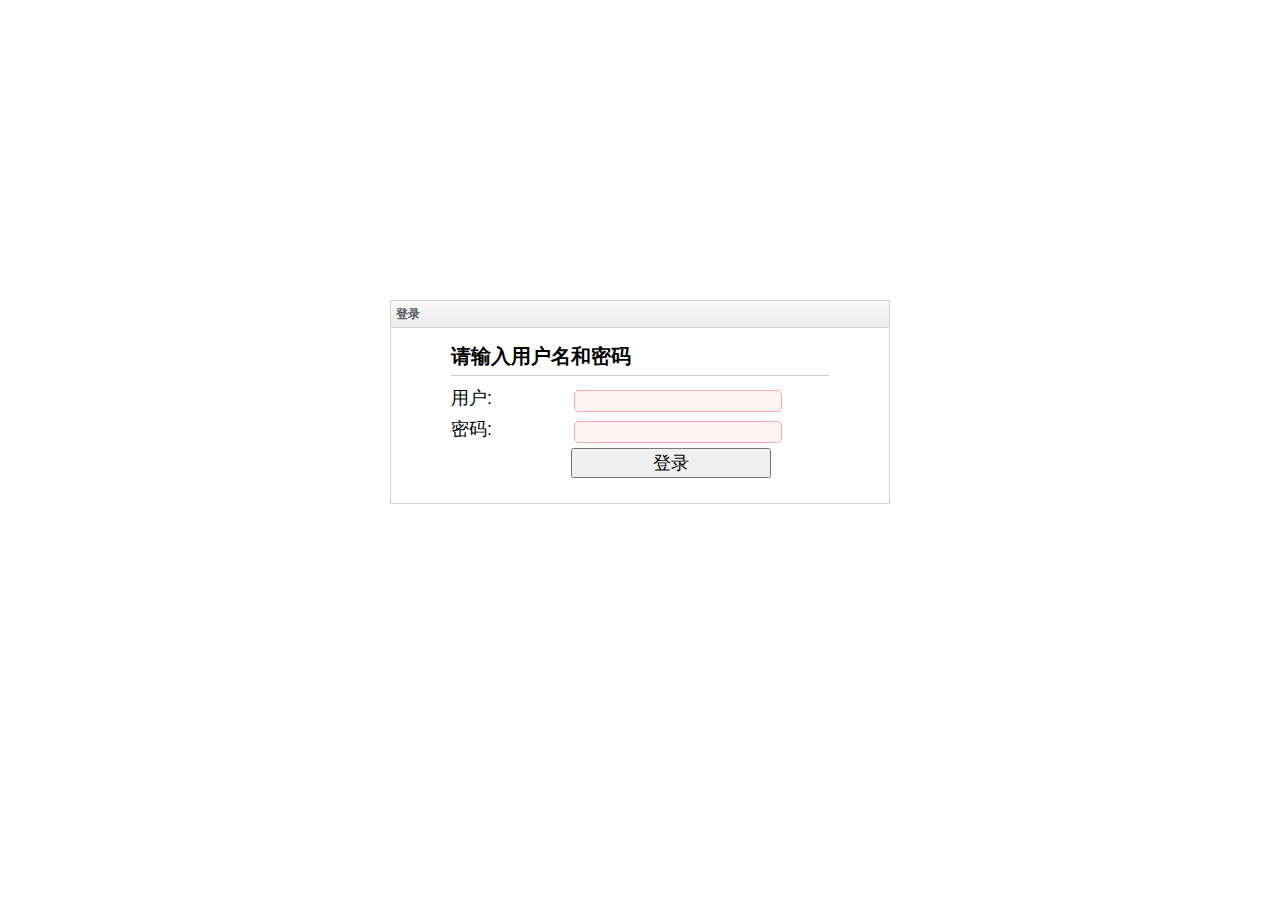
<file: java/vol-admin/src/main/webapp/login.html>
<!DOCTYPE html>
<html>
<head>
<meta charset="UTF-8">
<title>登录 SMART NETWORK APPLICATION ENGINE</title>
<link rel="stylesheet" type="text/css"
	href="./static/themes/gray/easyui.css">
<link rel="stylesheet" type="text/css" href="./static/themes/icon.css">
<link rel="stylesheet" type="text/css" href="./static/style.css">
<link rel="shortcut icon" href="./static/images/favicon.ico"
	type="image/x-icon" />
<script type="text/javascript" src="./static/jquery.min.js"></script>
<script type="text/javascript" src="./static/jquery.easyui.min.js"></script>
</head>
<BODY>
	<div style="position:absolute;top:50%;left:50%;margin-top:-150px;margin-left:-250px;">
		<div class="easyui-panel" title="登录" style="width: 500px;padding:10px 60px 20px 60px">
			<div class="ftitle">请输入用户名和密码</div>
			<form action="j_security_check" method="post">
				<div class="fitem">
					<label>用户:</label> <input name="j_username" class="easyui-textbox"
						required="true">
				</div>
				<div class="fitem">
					<label>密码:</label> <input name="j_password" type="password" class="easyui-textbox"
						required="true">
				</div>
				<div class="fitem">
	 				<label></label><input type="submit" value="登录"/>
	 			</div>
			</form>
		</div>
	</div>
</BODY>
</html>
</file>
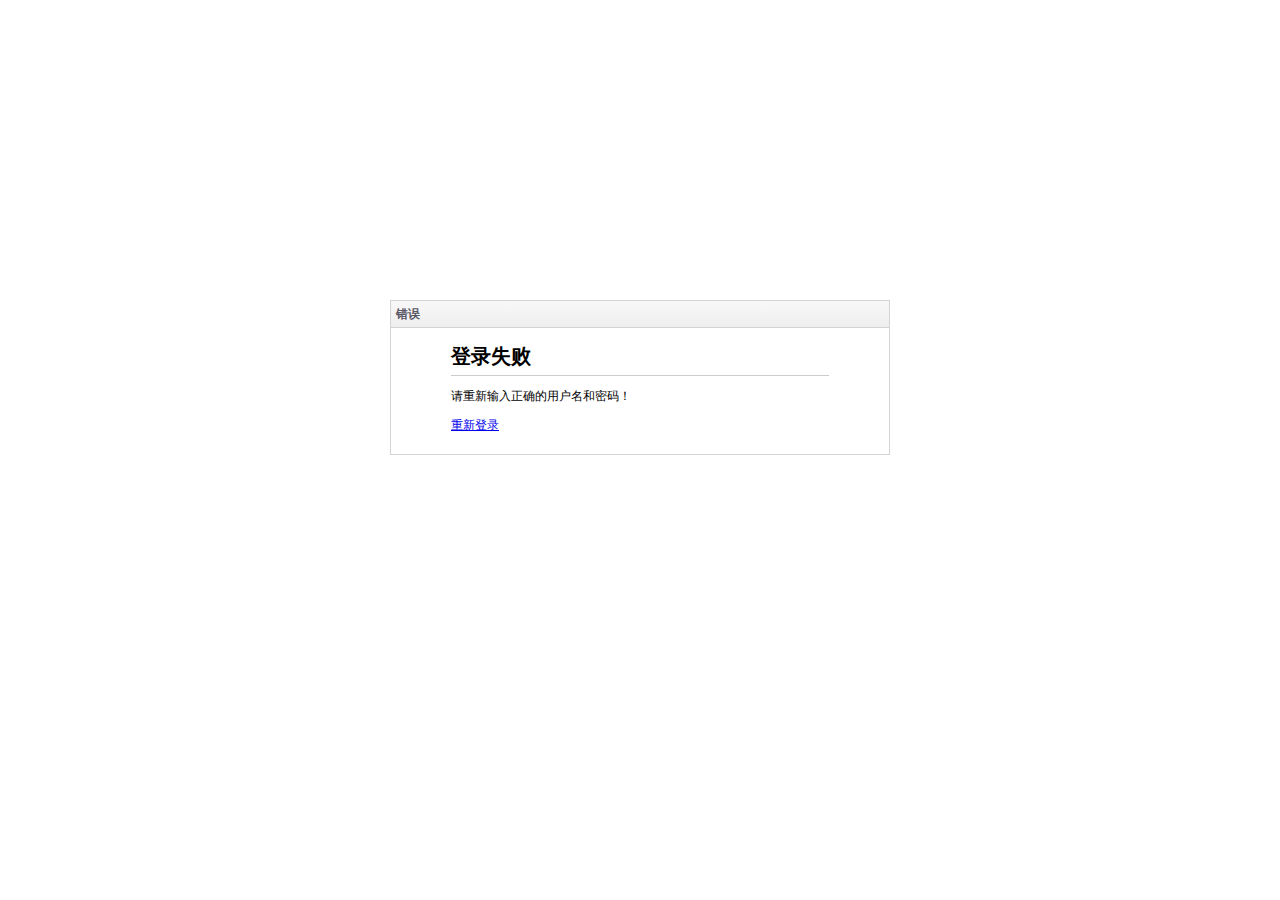
<file: java/vol-admin/src/main/webapp/loginfail.html>
<!DOCTYPE html>
<html>
<head>
<meta charset="UTF-8">
<title>登录 SMART NETWORK APPLICATION ENGINE</title>
<link rel="stylesheet" type="text/css"
	href="./static/themes/gray/easyui.css">
<link rel="stylesheet" type="text/css" href="./static/themes/icon.css">
<link rel="stylesheet" type="text/css" href="./static/style.css">
<link rel="shortcut icon" href="./static/images/favicon.ico"
	type="image/x-icon" />
<script type="text/javascript" src="./static/jquery.min.js"></script>
<script type="text/javascript" src="./static/jquery.easyui.min.js"></script>
</head>
<BODY>
	<div style="position:absolute;top:50%;left:50%;margin-top:-150px;margin-left:-250px;">
		<div class="easyui-panel" title="错误" style="width: 500px;padding:10px 60px 20px 60px">
			<div class="ftitle">登录失败</div>
	    <p>请重新输入正确的用户名和密码！</p>
	    <a href="login.html">重新登录</a>
		</div>
	</div>
</BODY>
</html>
</file>
<file: java/vol-admin/src/main/webapp/static/themes/gray/easyui.css>
.panel {
  overflow: hidden;
  text-align: left;
  margin: 0;
  border: 0;
  -moz-border-radius: 0 0 0 0;
  -webkit-border-radius: 0 0 0 0;
  border-radius: 0 0 0 0;
}
.panel-header,
.panel-body {
  border-width: 1px;
  border-style: solid;
}
.panel-header {
  padding: 5px;
  position: relative;
}
.panel-title {
  background: url('images/blank.gif') no-repeat;
}
.panel-header-noborder {
  border-width: 0 0 1px 0;
}
.panel-body {
  overflow: auto;
  border-top-width: 0;
  padding: 0;
}
.panel-body-noheader {
  border-top-width: 1px;
}
.panel-body-noborder {
  border-width: 0px;
}
.panel-body-nobottom {
  border-bottom-width: 0;
}
.panel-with-icon {
  padding-left: 18px;
}
.panel-icon,
.panel-tool {
  position: absolute;
  top: 50%;
  margin-top: -8px;
  height: 16px;
  overflow: hidden;
}
.panel-icon {
  left: 5px;
  width: 16px;
}
.panel-tool {
  right: 5px;
  width: auto;
}
.panel-tool a {
  display: inline-block;
  width: 16px;
  height: 16px;
  opacity: 0.6;
  filter: alpha(opacity=60);
  margin: 0 0 0 2px;
  vertical-align: top;
}
.panel-tool a:hover {
  opacity: 1;
  filter: alpha(opacity=100);
  background-color: #e2e2e2;
  -moz-border-radius: 3px 3px 3px 3px;
  -webkit-border-radius: 3px 3px 3px 3px;
  border-radius: 3px 3px 3px 3px;
}
.panel-loading {
  padding: 11px 0px 10px 30px;
}
.panel-noscroll {
  overflow: hidden;
}
.panel-fit,
.panel-fit body {
  height: 100%;
  margin: 0;
  padding: 0;
  border: 0;
  overflow: hidden;
}
.panel-loading {
  background: url('images/loading.gif') no-repeat 10px 10px;
}
.panel-tool-close {
  background: url('images/panel_tools.png') no-repeat -16px 0px;
}
.panel-tool-min {
  background: url('images/panel_tools.png') no-repeat 0px 0px;
}
.panel-tool-max {
  background: url('images/panel_tools.png') no-repeat 0px -16px;
}
.panel-tool-restore {
  background: url('images/panel_tools.png') no-repeat -16px -16px;
}
.panel-tool-collapse {
  background: url('images/panel_tools.png') no-repeat -32px 0;
}
.panel-tool-expand {
  background: url('images/panel_tools.png') no-repeat -32px -16px;
}
.panel-header,
.panel-body {
  border-color: #D3D3D3;
}
.panel-header {
  background-color: #f3f3f3;
  background: -webkit-linear-gradient(top,#F8F8F8 0,#eeeeee 100%);
  background: -moz-linear-gradient(top,#F8F8F8 0,#eeeeee 100%);
  background: -o-linear-gradient(top,#F8F8F8 0,#eeeeee 100%);
  background: linear-gradient(to bottom,#F8F8F8 0,#eeeeee 100%);
  background-repeat: repeat-x;
  filter: progid:DXImageTransform.Microsoft.gradient(startColorstr=#F8F8F8,endColorstr=#eeeeee,GradientType=0);
}
.panel-body {
  background-color: #ffffff;
  color: #000000;
  font-size: 12px;
}
.panel-title {
  font-size: 12px;
  font-weight: bold;
  color: #575765;
  height: 16px;
  line-height: 16px;
}
.panel-footer {
  border: 1px solid #D3D3D3;
  overflow: hidden;
  background: #fafafa;
}
.panel-footer-noborder {
  border-width: 1px 0 0 0;
}
.accordion {
  overflow: hidden;
  border-width: 1px;
  border-style: solid;
}
.accordion .accordion-header {
  border-width: 0 0 1px;
  cursor: pointer;
}
.accordion .accordion-body {
  border-width: 0 0 1px;
}
.accordion-noborder {
  border-width: 0;
}
.accordion-noborder .accordion-header {
  border-width: 0 0 1px;
}
.accordion-noborder .accordion-body {
  border-width: 0 0 1px;
}
.accordion-collapse {
  background: url('images/accordion_arrows.png') no-repeat 0 0;
}
.accordion-expand {
  background: url('images/accordion_arrows.png') no-repeat -16px 0;
}
.accordion {
  background: #ffffff;
  border-color: #D3D3D3;
}
.accordion .accordion-header {
  background: #f3f3f3;
  filter: none;
}
.accordion .accordion-header-selected {
  background: #0092DC;
}
.accordion .accordion-header-selected .panel-title {
  color: #fff;
}
.window {
  overflow: hidden;
  padding: 5px;
  border-width: 1px;
  border-style: solid;
}
.window .window-header {
  background: transparent;
  padding: 0px 0px 6px 0px;
}
.window .window-body {
  border-width: 1px;
  border-style: solid;
  border-top-width: 0px;
}
.window .window-body-noheader {
  border-top-width: 1px;
}
.window .panel-body-nobottom {
  border-bottom-width: 0;
}
.window .window-header .panel-icon,
.window .window-header .panel-tool {
  top: 50%;
  margin-top: -11px;
}
.window .window-header .panel-icon {
  left: 1px;
}
.window .window-header .panel-tool {
  right: 1px;
}
.window .window-header .panel-with-icon {
  padding-left: 18px;
}
.window-proxy {
  position: absolute;
  overflow: hidden;
}
.window-proxy-mask {
  position: absolute;
  filter: alpha(opacity=5);
  opacity: 0.05;
}
.window-mask {
  position: absolute;
  left: 0;
  top: 0;
  width: 100%;
  height: 100%;
  filter: alpha(opacity=40);
  opacity: 0.40;
  font-size: 1px;
  overflow: hidden;
}
.window,
.window-shadow {
  position: absolute;
  -moz-border-radius: 5px 5px 5px 5px;
  -webkit-border-radius: 5px 5px 5px 5px;
  border-radius: 5px 5px 5px 5px;
}
.window-shadow {
  background: #ccc;
  -moz-box-shadow: 2px 2px 3px #cccccc;
  -webkit-box-shadow: 2px 2px 3px #cccccc;
  box-shadow: 2px 2px 3px #cccccc;
  filter: progid:DXImageTransform.Microsoft.Blur(pixelRadius=2,MakeShadow=false,ShadowOpacity=0.2);
}
.window,
.window .window-body {
  border-color: #D3D3D3;
}
.window {
  background-color: #f3f3f3;
  background: -webkit-linear-gradient(top,#F8F8F8 0,#eeeeee 20%);
  background: -moz-linear-gradient(top,#F8F8F8 0,#eeeeee 20%);
  background: -o-linear-gradient(top,#F8F8F8 0,#eeeeee 20%);
  background: linear-gradient(to bottom,#F8F8F8 0,#eeeeee 20%);
  background-repeat: repeat-x;
  filter: progid:DXImageTransform.Microsoft.gradient(startColorstr=#F8F8F8,endColorstr=#eeeeee,GradientType=0);
}
.window-proxy {
  border: 1px dashed #D3D3D3;
}
.window-proxy-mask,
.window-mask {
  background: #ccc;
}
.window .panel-footer {
  border: 1px solid #D3D3D3;
  position: relative;
  top: -1px;
}
.dialog-content {
  overflow: auto;
}
.dialog-toolbar {
  padding: 2px 5px;
}
.dialog-tool-separator {
  float: left;
  height: 24px;
  border-left: 1px solid #ccc;
  border-right: 1px solid #fff;
  margin: 2px 1px;
}
.dialog-button {
  padding: 5px;
  text-align: right;
}
.dialog-button .l-btn {
  margin-left: 5px;
}
.dialog-toolbar,
.dialog-button {
  background: #fafafa;
  border-width: 1px;
  border-style: solid;
}
.dialog-toolbar {
  border-color: #D3D3D3 #D3D3D3 #ddd #D3D3D3;
}
.dialog-button {
  border-color: #ddd #D3D3D3 #D3D3D3 #D3D3D3;
}
.l-btn {
  text-decoration: none;
  display: inline-block;
  overflow: hidden;
  margin: 0;
  padding: 0;
  cursor: pointer;
  outline: none;
  text-align: center;
  vertical-align: middle;
}
.l-btn-plain {
  border: 0;
  padding: 1px;
}
.l-btn-left {
  display: inline-block;
  position: relative;
  overflow: hidden;
  margin: 0;
  padding: 0;
  vertical-align: top;
}
.l-btn-text {
  display: inline-block;
  vertical-align: top;
  width: auto;
  line-height: 24px;
  font-size: 12px;
  padding: 0;
  margin: 0 4px;
}
.l-btn-icon {
  display: inline-block;
  width: 16px;
  height: 16px;
  line-height: 16px;
  position: absolute;
  top: 50%;
  margin-top: -8px;
  font-size: 1px;
}
.l-btn span span .l-btn-empty {
  display: inline-block;
  margin: 0;
  width: 16px;
  height: 24px;
  font-size: 1px;
  vertical-align: top;
}
.l-btn span .l-btn-icon-left {
  padding: 0 0 0 20px;
  background-position: left center;
}
.l-btn span .l-btn-icon-right {
  padding: 0 20px 0 0;
  background-position: right center;
}
.l-btn-icon-left .l-btn-text {
  margin: 0 4px 0 24px;
}
.l-btn-icon-left .l-btn-icon {
  left: 4px;
}
.l-btn-icon-right .l-btn-text {
  margin: 0 24px 0 4px;
}
.l-btn-icon-right .l-btn-icon {
  right: 4px;
}
.l-btn-icon-top .l-btn-text {
  margin: 20px 4px 0 4px;
}
.l-btn-icon-top .l-btn-icon {
  top: 4px;
  left: 50%;
  margin: 0 0 0 -8px;
}
.l-btn-icon-bottom .l-btn-text {
  margin: 0 4px 20px 4px;
}
.l-btn-icon-bottom .l-btn-icon {
  top: auto;
  bottom: 4px;
  left: 50%;
  margin: 0 0 0 -8px;
}
.l-btn-left .l-btn-empty {
  margin: 0 4px;
  width: 16px;
}
.l-btn-plain:hover {
  padding: 0;
}
.l-btn-focus {
  outline: #0000FF dotted thin;
}
.l-btn-large .l-btn-text {
  line-height: 40px;
}
.l-btn-large .l-btn-icon {
  width: 32px;
  height: 32px;
  line-height: 32px;
  margin-top: -16px;
}
.l-btn-large .l-btn-icon-left .l-btn-text {
  margin-left: 40px;
}
.l-btn-large .l-btn-icon-right .l-btn-text {
  margin-right: 40px;
}
.l-btn-large .l-btn-icon-top .l-btn-text {
  margin-top: 36px;
  line-height: 24px;
  min-width: 32px;
}
.l-btn-large .l-btn-icon-top .l-btn-icon {
  margin: 0 0 0 -16px;
}
.l-btn-large .l-btn-icon-bottom .l-btn-text {
  margin-bottom: 36px;
  line-height: 24px;
  min-width: 32px;
}
.l-btn-large .l-btn-icon-bottom .l-btn-icon {
  margin: 0 0 0 -16px;
}
.l-btn-large .l-btn-left .l-btn-empty {
  margin: 0 4px;
  width: 32px;
}
.l-btn {
  color: #444;
  background: #fafafa;
  background-repeat: repeat-x;
  border: 1px solid #bbb;
  background: -webkit-linear-gradient(top,#ffffff 0,#eeeeee 100%);
  background: -moz-linear-gradient(top,#ffffff 0,#eeeeee 100%);
  background: -o-linear-gradient(top,#ffffff 0,#eeeeee 100%);
  background: linear-gradient(to bottom,#ffffff 0,#eeeeee 100%);
  background-repeat: repeat-x;
  filter: progid:DXImageTransform.Microsoft.gradient(startColorstr=#ffffff,endColorstr=#eeeeee,GradientType=0);
  -moz-border-radius: 5px 5px 5px 5px;
  -webkit-border-radius: 5px 5px 5px 5px;
  border-radius: 5px 5px 5px 5px;
}
.l-btn:hover {
  background: #e2e2e2;
  color: #000000;
  border: 1px solid #ccc;
  filter: none;
}
.l-btn-plain {
  background: transparent;
  border: 0;
  filter: none;
}
.l-btn-plain:hover {
  background: #e2e2e2;
  color: #000000;
  border: 1px solid #ccc;
  -moz-border-radius: 5px 5px 5px 5px;
  -webkit-border-radius: 5px 5px 5px 5px;
  border-radius: 5px 5px 5px 5px;
}
.l-btn-disabled,
.l-btn-disabled:hover {
  opacity: 0.5;
  cursor: default;
  background: #fafafa;
  color: #444;
  background: -webkit-linear-gradient(top,#ffffff 0,#eeeeee 100%);
  background: -moz-linear-gradient(top,#ffffff 0,#eeeeee 100%);
  background: -o-linear-gradient(top,#ffffff 0,#eeeeee 100%);
  background: linear-gradient(to bottom,#ffffff 0,#eeeeee 100%);
  background-repeat: repeat-x;
  filter: progid:DXImageTransform.Microsoft.gradient(startColorstr=#ffffff,endColorstr=#eeeeee,GradientType=0);
}
.l-btn-disabled .l-btn-text,
.l-btn-disabled .l-btn-icon {
  filter: alpha(opacity=50);
}
.l-btn-plain-disabled,
.l-btn-plain-disabled:hover {
  background: transparent;
  filter: alpha(opacity=50);
}
.l-btn-selected,
.l-btn-selected:hover {
  background: #ddd;
  filter: none;
}
.l-btn-plain-selected,
.l-btn-plain-selected:hover {
  background: #ddd;
}
.textbox {
  position: relative;
  border: 1px solid #D3D3D3;
  background-color: #fff;
  vertical-align: middle;
  display: inline-block;
  overflow: hidden;
  white-space: nowrap;
  margin: 0;
  padding: 0;
  -moz-border-radius: 5px 5px 5px 5px;
  -webkit-border-radius: 5px 5px 5px 5px;
  border-radius: 5px 5px 5px 5px;
}
.textbox .textbox-text {
  font-size: 12px;
  border: 0;
  margin: 0;
  padding: 4px;
  white-space: normal;
  vertical-align: top;
  outline-style: none;
  resize: none;
  -moz-border-radius: 5px 5px 5px 5px;
  -webkit-border-radius: 5px 5px 5px 5px;
  border-radius: 5px 5px 5px 5px;
}
.textbox .textbox-prompt {
  font-size: 12px;
  color: #aaa;
}
.textbox-button,
.textbox-button:hover {
  position: absolute;
  top: 0;
  padding: 0;
  vertical-align: top;
  -moz-border-radius: 0 0 0 0;
  -webkit-border-radius: 0 0 0 0;
  border-radius: 0 0 0 0;
}
.textbox-button-right,
.textbox-button-right:hover {
  border-width: 0 0 0 1px;
}
.textbox-button-left,
.textbox-button-left:hover {
  border-width: 0 1px 0 0;
}
.textbox-addon {
  position: absolute;
  top: 0;
}
.textbox-icon {
  display: inline-block;
  width: 18px;
  height: 20px;
  overflow: hidden;
  vertical-align: top;
  background-position: center center;
  cursor: pointer;
  opacity: 0.6;
  filter: alpha(opacity=60);
  text-decoration: none;
  outline-style: none;
}
.textbox-icon-disabled,
.textbox-icon-readonly {
  cursor: default;
}
.textbox-icon:hover {
  opacity: 1.0;
  filter: alpha(opacity=100);
}
.textbox-icon-disabled:hover {
  opacity: 0.6;
  filter: alpha(opacity=60);
}
.textbox-focused {
  -moz-box-shadow: 0 0 3px 0 #D3D3D3;
  -webkit-box-shadow: 0 0 3px 0 #D3D3D3;
  box-shadow: 0 0 3px 0 #D3D3D3;
}
.textbox-invalid {
  border-color: #ffa8a8;
  background-color: #fff3f3;
}
.filebox .textbox-value {
  vertical-align: top;
  position: absolute;
  top: 0;
  left: -5000px;
}
.combo {
  display: inline-block;
  white-space: nowrap;
  margin: 0;
  padding: 0;
  border-width: 1px;
  border-style: solid;
  overflow: hidden;
  vertical-align: middle;
}
.combo .combo-text {
  font-size: 12px;
  border: 0px;
  margin: 0;
  padding: 0px 2px;
  vertical-align: baseline;
}
.combo-arrow {
  width: 18px;
  height: 20px;
  overflow: hidden;
  display: inline-block;
  vertical-align: top;
  cursor: pointer;
  opacity: 0.6;
  filter: alpha(opacity=60);
}
.combo-arrow-hover {
  opacity: 1.0;
  filter: alpha(opacity=100);
}
.combo-panel {
  overflow: auto;
}
.combo-arrow {
  background: url('images/combo_arrow.png') no-repeat center center;
}
.combo-panel {
  background-color: #ffffff;
}
.combo {
  border-color: #D3D3D3;
  background-color: #fff;
}
.combo-arrow {
  background-color: #f3f3f3;
}
.combo-arrow-hover {
  background-color: #e2e2e2;
}
.combo-arrow:hover {
  background-color: #e2e2e2;
}
.combo .textbox-icon-disabled:hover {
  cursor: default;
}
.textbox-invalid {
  border-color: #ffa8a8;
  background-color: #fff3f3;
}
.combobox-item,
.combobox-group {
  font-size: 12px;
  padding: 3px;
  padding-right: 0px;
}
.combobox-item-disabled {
  opacity: 0.5;
  filter: alpha(opacity=50);
}
.combobox-gitem {
  padding-left: 10px;
}
.combobox-group {
  font-weight: bold;
}
.combobox-item-hover {
  background-color: #e2e2e2;
  color: #000000;
}
.combobox-item-selected {
  background-color: #0092DC;
  color: #fff;
}
.layout {
  position: relative;
  overflow: hidden;
  margin: 0;
  padding: 0;
  z-index: 0;
}
.layout-panel {
  position: absolute;
  overflow: hidden;
}
.layout-panel-east,
.layout-panel-west {
  z-index: 2;
}
.layout-panel-north,
.layout-panel-south {
  z-index: 3;
}
.layout-expand {
  position: absolute;
  padding: 0px;
  font-size: 1px;
  cursor: pointer;
  z-index: 1;
}
.layout-expand .panel-header,
.layout-expand .panel-body {
  background: transparent;
  filter: none;
  overflow: hidden;
}
.layout-expand .panel-header {
  border-bottom-width: 0px;
}
.layout-split-proxy-h,
.layout-split-proxy-v {
  position: absolute;
  font-size: 1px;
  display: none;
  z-index: 5;
}
.layout-split-proxy-h {
  width: 5px;
  cursor: e-resize;
}
.layout-split-proxy-v {
  height: 5px;
  cursor: n-resize;
}
.layout-mask {
  position: absolute;
  background: #fafafa;
  filter: alpha(opacity=10);
  opacity: 0.10;
  z-index: 4;
}
.layout-button-up {
  background: url('images/layout_arrows.png') no-repeat -16px -16px;
}
.layout-button-down {
  background: url('images/layout_arrows.png') no-repeat -16px 0;
}
.layout-button-left {
  background: url('images/layout_arrows.png') no-repeat 0 0;
}
.layout-button-right {
  background: url('images/layout_arrows.png') no-repeat 0 -16px;
}
.layout-split-proxy-h,
.layout-split-proxy-v {
  background-color: #bfbfbf;
}
.layout-split-north {
  border-bottom: 5px solid #efefef;
}
.layout-split-south {
  border-top: 5px solid #efefef;
}
.layout-split-east {
  border-left: 5px solid #efefef;
}
.layout-split-west {
  border-right: 5px solid #efefef;
}
.layout-expand {
  background-color: #f3f3f3;
}
.layout-expand-over {
  background-color: #f3f3f3;
}
.tabs-container {
  overflow: hidden;
}
.tabs-header {
  border-width: 1px;
  border-style: solid;
  border-bottom-width: 0;
  position: relative;
  padding: 0;
  padding-top: 2px;
  overflow: hidden;
}
.tabs-header-plain {
  border: 0;
  background: transparent;
}
.tabs-scroller-left,
.tabs-scroller-right {
  position: absolute;
  top: auto;
  bottom: 0;
  width: 18px;
  font-size: 1px;
  display: none;
  cursor: pointer;
  border-width: 1px;
  border-style: solid;
}
.tabs-scroller-left {
  left: 0;
}
.tabs-scroller-right {
  right: 0;
}
.tabs-tool {
  position: absolute;
  bottom: 0;
  padding: 1px;
  overflow: hidden;
  border-width: 1px;
  border-style: solid;
}
.tabs-header-plain .tabs-tool {
  padding: 0 1px;
}
.tabs-wrap {
  position: relative;
  left: 0;
  overflow: hidden;
  width: 100%;
  margin: 0;
  padding: 0;
}
.tabs-scrolling {
  margin-left: 18px;
  margin-right: 18px;
}
.tabs-disabled {
  opacity: 0.3;
  filter: alpha(opacity=30);
}
.tabs {
  list-style-type: none;
  height: 26px;
  margin: 0px;
  padding: 0px;
  padding-left: 4px;
  width: 50000px;
  border-style: solid;
  border-width: 0 0 1px 0;
}
.tabs li {
  float: left;
  display: inline-block;
  margin: 0 4px -1px 0;
  padding: 0;
  position: relative;
  border: 0;
}
.tabs li a.tabs-inner {
  display: inline-block;
  text-decoration: none;
  margin: 0;
  padding: 0 10px;
  height: 25px;
  line-height: 25px;
  text-align: center;
  white-space: nowrap;
  border-width: 1px;
  border-style: solid;
  -moz-border-radius: 5px 5px 0 0;
  -webkit-border-radius: 5px 5px 0 0;
  border-radius: 5px 5px 0 0;
}
.tabs li.tabs-selected a.tabs-inner {
  font-weight: bold;
  outline: none;
}
.tabs li.tabs-selected a:hover.tabs-inner {
  cursor: default;
  pointer: default;
}
.tabs li a.tabs-close,
.tabs-p-tool {
  position: absolute;
  font-size: 1px;
  display: block;
  height: 12px;
  padding: 0;
  top: 50%;
  margin-top: -6px;
  overflow: hidden;
}
.tabs li a.tabs-close {
  width: 12px;
  right: 5px;
  opacity: 0.6;
  filter: alpha(opacity=60);
}
.tabs-p-tool {
  right: 16px;
}
.tabs-p-tool a {
  display: inline-block;
  font-size: 1px;
  width: 12px;
  height: 12px;
  margin: 0;
  opacity: 0.6;
  filter: alpha(opacity=60);
}
.tabs li a:hover.tabs-close,
.tabs-p-tool a:hover {
  opacity: 1;
  filter: alpha(opacity=100);
  cursor: hand;
  cursor: pointer;
}
.tabs-with-icon {
  padding-left: 18px;
}
.tabs-icon {
  position: absolute;
  width: 16px;
  height: 16px;
  left: 10px;
  top: 50%;
  margin-top: -8px;
}
.tabs-title {
  font-size: 12px;
}
.tabs-closable {
  padding-right: 8px;
}
.tabs-panels {
  margin: 0px;
  padding: 0px;
  border-width: 1px;
  border-style: solid;
  border-top-width: 0;
  overflow: hidden;
}
.tabs-header-bottom {
  border-width: 0 1px 1px 1px;
  padding: 0 0 2px 0;
}
.tabs-header-bottom .tabs {
  border-width: 1px 0 0 0;
}
.tabs-header-bottom .tabs li {
  margin: -1px 4px 0 0;
}
.tabs-header-bottom .tabs li a.tabs-inner {
  -moz-border-radius: 0 0 5px 5px;
  -webkit-border-radius: 0 0 5px 5px;
  border-radius: 0 0 5px 5px;
}
.tabs-header-bottom .tabs-tool {
  top: 0;
}
.tabs-header-bottom .tabs-scroller-left,
.tabs-header-bottom .tabs-scroller-right {
  top: 0;
  bottom: auto;
}
.tabs-panels-top {
  border-width: 1px 1px 0 1px;
}
.tabs-header-left {
  float: left;
  border-width: 1px 0 1px 1px;
  padding: 0;
}
.tabs-header-right {
  float: right;
  border-width: 1px 1px 1px 0;
  padding: 0;
}
.tabs-header-left .tabs-wrap,
.tabs-header-right .tabs-wrap {
  height: 100%;
}
.tabs-header-left .tabs {
  height: 100%;
  padding: 4px 0 0 4px;
  border-width: 0 1px 0 0;
}
.tabs-header-right .tabs {
  height: 100%;
  padding: 4px 4px 0 0;
  border-width: 0 0 0 1px;
}
.tabs-header-left .tabs li,
.tabs-header-right .tabs li {
  display: block;
  width: 100%;
  position: relative;
}
.tabs-header-left .tabs li {
  left: auto;
  right: 0;
  margin: 0 -1px 4px 0;
  float: right;
}
.tabs-header-right .tabs li {
  left: 0;
  right: auto;
  margin: 0 0 4px -1px;
  float: left;
}
.tabs-header-left .tabs li a.tabs-inner {
  display: block;
  text-align: left;
  -moz-border-radius: 5px 0 0 5px;
  -webkit-border-radius: 5px 0 0 5px;
  border-radius: 5px 0 0 5px;
}
.tabs-header-right .tabs li a.tabs-inner {
  display: block;
  text-align: left;
  -moz-border-radius: 0 5px 5px 0;
  -webkit-border-radius: 0 5px 5px 0;
  border-radius: 0 5px 5px 0;
}
.tabs-panels-right {
  float: right;
  border-width: 1px 1px 1px 0;
}
.tabs-panels-left {
  float: left;
  border-width: 1px 0 1px 1px;
}
.tabs-header-noborder,
.tabs-panels-noborder {
  border: 0px;
}
.tabs-header-plain {
  border: 0px;
  background: transparent;
}
.tabs-scroller-left {
  background: #f3f3f3 url('images/tabs_icons.png') no-repeat 1px center;
}
.tabs-scroller-right {
  background: #f3f3f3 url('images/tabs_icons.png') no-repeat -15px center;
}
.tabs li a.tabs-close {
  background: url('images/tabs_icons.png') no-repeat -34px center;
}
.tabs li a.tabs-inner:hover {
  background: #e2e2e2;
  color: #000000;
  filter: none;
}
.tabs li.tabs-selected a.tabs-inner {
  background-color: #ffffff;
  color: #575765;
  background: -webkit-linear-gradient(top,#F8F8F8 0,#ffffff 100%);
  background: -moz-linear-gradient(top,#F8F8F8 0,#ffffff 100%);
  background: -o-linear-gradient(top,#F8F8F8 0,#ffffff 100%);
  background: linear-gradient(to bottom,#F8F8F8 0,#ffffff 100%);
  background-repeat: repeat-x;
  filter: progid:DXImageTransform.Microsoft.gradient(startColorstr=#F8F8F8,endColorstr=#ffffff,GradientType=0);
}
.tabs-header-bottom .tabs li.tabs-selected a.tabs-inner {
  background: -webkit-linear-gradient(top,#ffffff 0,#F8F8F8 100%);
  background: -moz-linear-gradient(top,#ffffff 0,#F8F8F8 100%);
  background: -o-linear-gradient(top,#ffffff 0,#F8F8F8 100%);
  background: linear-gradient(to bottom,#ffffff 0,#F8F8F8 100%);
  background-repeat: repeat-x;
  filter: progid:DXImageTransform.Microsoft.gradient(startColorstr=#ffffff,endColorstr=#F8F8F8,GradientType=0);
}
.tabs-header-left .tabs li.tabs-selected a.tabs-inner {
  background: -webkit-linear-gradient(left,#F8F8F8 0,#ffffff 100%);
  background: -moz-linear-gradient(left,#F8F8F8 0,#ffffff 100%);
  background: -o-linear-gradient(left,#F8F8F8 0,#ffffff 100%);
  background: linear-gradient(to right,#F8F8F8 0,#ffffff 100%);
  background-repeat: repeat-y;
  filter: progid:DXImageTransform.Microsoft.gradient(startColorstr=#F8F8F8,endColorstr=#ffffff,GradientType=1);
}
.tabs-header-right .tabs li.tabs-selected a.tabs-inner {
  background: -webkit-linear-gradient(left,#ffffff 0,#F8F8F8 100%);
  background: -moz-linear-gradient(left,#ffffff 0,#F8F8F8 100%);
  background: -o-linear-gradient(left,#ffffff 0,#F8F8F8 100%);
  background: linear-gradient(to right,#ffffff 0,#F8F8F8 100%);
  background-repeat: repeat-y;
  filter: progid:DXImageTransform.Microsoft.gradient(startColorstr=#ffffff,endColorstr=#F8F8F8,GradientType=1);
}
.tabs li a.tabs-inner {
  color: #575765;
  background-color: #f3f3f3;
  background: -webkit-linear-gradient(top,#F8F8F8 0,#eeeeee 100%);
  background: -moz-linear-gradient(top,#F8F8F8 0,#eeeeee 100%);
  background: -o-linear-gradient(top,#F8F8F8 0,#eeeeee 100%);
  background: linear-gradient(to bottom,#F8F8F8 0,#eeeeee 100%);
  background-repeat: repeat-x;
  filter: progid:DXImageTransform.Microsoft.gradient(startColorstr=#F8F8F8,endColorstr=#eeeeee,GradientType=0);
}
.tabs-header,
.tabs-tool {
  background-color: #f3f3f3;
}
.tabs-header-plain {
  background: transparent;
}
.tabs-header,
.tabs-scroller-left,
.tabs-scroller-right,
.tabs-tool,
.tabs,
.tabs-panels,
.tabs li a.tabs-inner,
.tabs li.tabs-selected a.tabs-inner,
.tabs-header-bottom .tabs li.tabs-selected a.tabs-inner,
.tabs-header-left .tabs li.tabs-selected a.tabs-inner,
.tabs-header-right .tabs li.tabs-selected a.tabs-inner {
  border-color: #D3D3D3;
}
.tabs-p-tool a:hover,
.tabs li a:hover.tabs-close,
.tabs-scroller-over {
  background-color: #e2e2e2;
}
.tabs li.tabs-selected a.tabs-inner {
  border-bottom: 1px solid #ffffff;
}
.tabs-header-bottom .tabs li.tabs-selected a.tabs-inner {
  border-top: 1px solid #ffffff;
}
.tabs-header-left .tabs li.tabs-selected a.tabs-inner {
  border-right: 1px solid #ffffff;
}
.tabs-header-right .tabs li.tabs-selected a.tabs-inner {
  border-left: 1px solid #ffffff;
}
.datagrid .panel-body {
  overflow: hidden;
  position: relative;
}
.datagrid-view {
  position: relative;
  overflow: hidden;
}
.datagrid-view1,
.datagrid-view2 {
  position: absolute;
  overflow: hidden;
  top: 0;
}
.datagrid-view1 {
  left: 0;
}
.datagrid-view2 {
  right: 0;
}
.datagrid-mask {
  position: absolute;
  left: 0;
  top: 0;
  width: 100%;
  height: 100%;
  opacity: 0.3;
  filter: alpha(opacity=30);
  display: none;
}
.datagrid-mask-msg {
  position: absolute;
  top: 50%;
  margin-top: -20px;
  padding: 10px 5px 10px 30px;
  width: auto;
  height: 16px;
  border-width: 2px;
  border-style: solid;
  display: none;
}
.datagrid-sort-icon {
  padding: 0;
}
.datagrid-toolbar {
  height: auto;
  padding: 1px 2px;
  border-width: 0 0 1px 0;
  border-style: solid;
}
.datagrid-btn-separator {
  float: left;
  height: 24px;
  border-left: 1px solid #ccc;
  border-right: 1px solid #fff;
  margin: 2px 1px;
}
.datagrid .datagrid-pager {
  display: block;
  margin: 0;
  border-width: 1px 0 0 0;
  border-style: solid;
}
.datagrid .datagrid-pager-top {
  border-width: 0 0 1px 0;
}
.datagrid-header {
  overflow: hidden;
  cursor: default;
  border-width: 0 0 1px 0;
  border-style: solid;
}
.datagrid-header-inner {
  float: left;
  width: 10000px;
}
.datagrid-header-row,
.datagrid-row {
  height: 25px;
}
.datagrid-header td,
.datagrid-body td,
.datagrid-footer td {
  border-width: 0 1px 1px 0;
  border-style: dotted;
  margin: 0;
  padding: 0;
}
.datagrid-cell,
.datagrid-cell-group,
.datagrid-header-rownumber,
.datagrid-cell-rownumber {
  margin: 0;
  padding: 0 4px;
  white-space: nowrap;
  word-wrap: normal;
  overflow: hidden;
  height: 18px;
  line-height: 18px;
  font-size: 12px;
}
.datagrid-header .datagrid-cell {
  height: auto;
}
.datagrid-header .datagrid-cell span {
  font-size: 12px;
}
.datagrid-cell-group {
  text-align: center;
}
.datagrid-header-rownumber,
.datagrid-cell-rownumber {
  width: 25px;
  text-align: center;
  margin: 0;
  padding: 0;
}
.datagrid-body {
  margin: 0;
  padding: 0;
  overflow: auto;
  zoom: 1;
}
.datagrid-view1 .datagrid-body-inner {
  padding-bottom: 20px;
}
.datagrid-view1 .datagrid-body {
  overflow: hidden;
}
.datagrid-footer {
  overflow: hidden;
}
.datagrid-footer-inner {
  border-width: 1px 0 0 0;
  border-style: solid;
  width: 10000px;
  float: left;
}
.datagrid-row-editing .datagrid-cell {
  height: auto;
}
.datagrid-header-check,
.datagrid-cell-check {
  padding: 0;
  width: 27px;
  height: 18px;
  font-size: 1px;
  text-align: center;
  overflow: hidden;
}
.datagrid-header-check input,
.datagrid-cell-check input {
  margin: 0;
  padding: 0;
  width: 15px;
  height: 18px;
}
.datagrid-resize-proxy {
  position: absolute;
  width: 1px;
  height: 10000px;
  top: 0;
  cursor: e-resize;
  display: none;
}
.datagrid-body .datagrid-editable {
  margin: 0;
  padding: 0;
}
.datagrid-body .datagrid-editable table {
  width: 100%;
  height: 100%;
}
.datagrid-body .datagrid-editable td {
  border: 0;
  margin: 0;
  padding: 0;
}
.datagrid-view .datagrid-editable-input {
  margin: 0;
  padding: 2px 4px;
  border: 1px solid #D3D3D3;
  font-size: 12px;
  outline-style: none;
  -moz-border-radius: 0 0 0 0;
  -webkit-border-radius: 0 0 0 0;
  border-radius: 0 0 0 0;
}
.datagrid-sort-desc .datagrid-sort-icon {
  padding: 0 13px 0 0;
  background: url('images/datagrid_icons.png') no-repeat -16px center;
}
.datagrid-sort-asc .datagrid-sort-icon {
  padding: 0 13px 0 0;
  background: url('images/datagrid_icons.png') no-repeat 0px center;
}
.datagrid-row-collapse {
  background: url('images/datagrid_icons.png') no-repeat -48px center;
}
.datagrid-row-expand {
  background: url('images/datagrid_icons.png') no-repeat -32px center;
}
.datagrid-mask-msg {
  background: #ffffff url('images/loading.gif') no-repeat scroll 5px center;
}
.datagrid-header,
.datagrid-td-rownumber {
  background-color: #fafafa;
  background: -webkit-linear-gradient(top,#fdfdfd 0,#f5f5f5 100%);
  background: -moz-linear-gradient(top,#fdfdfd 0,#f5f5f5 100%);
  background: -o-linear-gradient(top,#fdfdfd 0,#f5f5f5 100%);
  background: linear-gradient(to bottom,#fdfdfd 0,#f5f5f5 100%);
  background-repeat: repeat-x;
  filter: progid:DXImageTransform.Microsoft.gradient(startColorstr=#fdfdfd,endColorstr=#f5f5f5,GradientType=0);
}
.datagrid-cell-rownumber {
  color: #000000;
}
.datagrid-resize-proxy {
  background: #bfbfbf;
}
.datagrid-mask {
  background: #ccc;
}
.datagrid-mask-msg {
  border-color: #D3D3D3;
}
.datagrid-toolbar,
.datagrid-pager {
  background: #fafafa;
}
.datagrid-header,
.datagrid-toolbar,
.datagrid-pager,
.datagrid-footer-inner {
  border-color: #ddd;
}
.datagrid-header td,
.datagrid-body td,
.datagrid-footer td {
  border-color: #ccc;
}
.datagrid-htable,
.datagrid-btable,
.datagrid-ftable {
  color: #000000;
  border-collapse: separate;
}
.datagrid-row-alt {
  background: #fafafa;
}
.datagrid-row-over,
.datagrid-header td.datagrid-header-over {
  background: #e2e2e2;
  color: #000000;
  cursor: default;
}
.datagrid-row-selected {
  background: #0092DC;
  color: #fff;
}
.datagrid-row-editing .textbox,
.datagrid-row-editing .textbox-text {
  -moz-border-radius: 0 0 0 0;
  -webkit-border-radius: 0 0 0 0;
  border-radius: 0 0 0 0;
}
.propertygrid .datagrid-view1 .datagrid-body td {
  padding-bottom: 1px;
  border-width: 0 1px 0 0;
}
.propertygrid .datagrid-group {
  height: 21px;
  overflow: hidden;
  border-width: 0 0 1px 0;
  border-style: solid;
}
.propertygrid .datagrid-group span {
  font-weight: bold;
}
.propertygrid .datagrid-view1 .datagrid-body td {
  border-color: #ddd;
}
.propertygrid .datagrid-view1 .datagrid-group {
  border-color: #f3f3f3;
}
.propertygrid .datagrid-view2 .datagrid-group {
  border-color: #ddd;
}
.propertygrid .datagrid-group,
.propertygrid .datagrid-view1 .datagrid-body,
.propertygrid .datagrid-view1 .datagrid-row-over,
.propertygrid .datagrid-view1 .datagrid-row-selected {
  background: #f3f3f3;
}
.pagination {
  zoom: 1;
}
.pagination table {
  float: left;
  height: 30px;
}
.pagination td {
  border: 0;
}
.pagination-btn-separator {
  float: left;
  height: 24px;
  border-left: 1px solid #ccc;
  border-right: 1px solid #fff;
  margin: 3px 1px;
}
.pagination .pagination-num {
  border-width: 1px;
  border-style: solid;
  margin: 0 2px;
  padding: 2px;
  width: 2em;
  height: auto;
}
.pagination-page-list {
  margin: 0px 6px;
  padding: 1px 2px;
  width: auto;
  height: auto;
  border-width: 1px;
  border-style: solid;
}
.pagination-info {
  float: right;
  margin: 0 6px 0 0;
  padding: 0;
  height: 30px;
  line-height: 30px;
  font-size: 12px;
}
.pagination span {
  font-size: 12px;
}
.pagination-link .l-btn-text {
  width: 24px;
  text-align: center;
  margin: 0;
}
.pagination-first {
  background: url('images/pagination_icons.png') no-repeat 0 center;
}
.pagination-prev {
  background: url('images/pagination_icons.png') no-repeat -16px center;
}
.pagination-next {
  background: url('images/pagination_icons.png') no-repeat -32px center;
}
.pagination-last {
  background: url('images/pagination_icons.png') no-repeat -48px center;
}
.pagination-load {
  background: url('images/pagination_icons.png') no-repeat -64px center;
}
.pagination-loading {
  background: url('images/loading.gif') no-repeat center center;
}
.pagination-page-list,
.pagination .pagination-num {
  border-color: #D3D3D3;
}
.calendar {
  border-width: 1px;
  border-style: solid;
  padding: 1px;
  overflow: hidden;
}
.calendar table {
  table-layout: fixed;
  border-collapse: separate;
  font-size: 12px;
  width: 100%;
  height: 100%;
}
.calendar table td,
.calendar table th {
  font-size: 12px;
}
.calendar-noborder {
  border: 0;
}
.calendar-header {
  position: relative;
  height: 22px;
}
.calendar-title {
  text-align: center;
  height: 22px;
}
.calendar-title span {
  position: relative;
  display: inline-block;
  top: 2px;
  padding: 0 3px;
  height: 18px;
  line-height: 18px;
  font-size: 12px;
  cursor: pointer;
  -moz-border-radius: 5px 5px 5px 5px;
  -webkit-border-radius: 5px 5px 5px 5px;
  border-radius: 5px 5px 5px 5px;
}
.calendar-prevmonth,
.calendar-nextmonth,
.calendar-prevyear,
.calendar-nextyear {
  position: absolute;
  top: 50%;
  margin-top: -7px;
  width: 14px;
  height: 14px;
  cursor: pointer;
  font-size: 1px;
  -moz-border-radius: 5px 5px 5px 5px;
  -webkit-border-radius: 5px 5px 5px 5px;
  border-radius: 5px 5px 5px 5px;
}
.calendar-prevmonth {
  left: 20px;
  background: url('images/calendar_arrows.png') no-repeat -18px -2px;
}
.calendar-nextmonth {
  right: 20px;
  background: url('images/calendar_arrows.png') no-repeat -34px -2px;
}
.calendar-prevyear {
  left: 3px;
  background: url('images/calendar_arrows.png') no-repeat -1px -2px;
}
.calendar-nextyear {
  right: 3px;
  background: url('images/calendar_arrows.png') no-repeat -49px -2px;
}
.calendar-body {
  position: relative;
}
.calendar-body th,
.calendar-body td {
  text-align: center;
}
.calendar-day {
  border: 0;
  padding: 1px;
  cursor: pointer;
  -moz-border-radius: 5px 5px 5px 5px;
  -webkit-border-radius: 5px 5px 5px 5px;
  border-radius: 5px 5px 5px 5px;
}
.calendar-other-month {
  opacity: 0.3;
  filter: alpha(opacity=30);
}
.calendar-disabled {
  opacity: 0.6;
  filter: alpha(opacity=60);
  cursor: default;
}
.calendar-menu {
  position: absolute;
  top: 0;
  left: 0;
  width: 180px;
  height: 150px;
  padding: 5px;
  font-size: 12px;
  display: none;
  overflow: hidden;
}
.calendar-menu-year-inner {
  text-align: center;
  padding-bottom: 5px;
}
.calendar-menu-year {
  width: 40px;
  text-align: center;
  border-width: 1px;
  border-style: solid;
  margin: 0;
  padding: 2px;
  font-weight: bold;
  font-size: 12px;
}
.calendar-menu-prev,
.calendar-menu-next {
  display: inline-block;
  width: 21px;
  height: 21px;
  vertical-align: top;
  cursor: pointer;
  -moz-border-radius: 5px 5px 5px 5px;
  -webkit-border-radius: 5px 5px 5px 5px;
  border-radius: 5px 5px 5px 5px;
}
.calendar-menu-prev {
  margin-right: 10px;
  background: url('images/calendar_arrows.png') no-repeat 2px 2px;
}
.calendar-menu-next {
  margin-left: 10px;
  background: url('images/calendar_arrows.png') no-repeat -45px 2px;
}
.calendar-menu-month {
  text-align: center;
  cursor: pointer;
  font-weight: bold;
  -moz-border-radius: 5px 5px 5px 5px;
  -webkit-border-radius: 5px 5px 5px 5px;
  border-radius: 5px 5px 5px 5px;
}
.calendar-body th,
.calendar-menu-month {
  color: #4d4d4d;
}
.calendar-day {
  color: #000000;
}
.calendar-sunday {
  color: #CC2222;
}
.calendar-saturday {
  color: #00ee00;
}
.calendar-today {
  color: #0000ff;
}
.calendar-menu-year {
  border-color: #D3D3D3;
}
.calendar {
  border-color: #D3D3D3;
}
.calendar-header {
  background: #f3f3f3;
}
.calendar-body,
.calendar-menu {
  background: #ffffff;
}
.calendar-body th {
  background: #fafafa;
  padding: 2px 0;
}
.calendar-hover,
.calendar-nav-hover,
.calendar-menu-hover {
  background-color: #e2e2e2;
  color: #000000;
}
.calendar-hover {
  border: 1px solid #ccc;
  padding: 0;
}
.calendar-selected {
  background-color: #0092DC;
  color: #fff;
  border: 1px solid #0070a9;
  padding: 0;
}
.datebox-calendar-inner {
  height: 180px;
}
.datebox-button {
  height: 18px;
  padding: 2px 5px;
  text-align: center;
}
.datebox-button a {
  font-size: 12px;
  font-weight: bold;
  text-decoration: none;
  opacity: 0.6;
  filter: alpha(opacity=60);
}
.datebox-button a:hover {
  opacity: 1.0;
  filter: alpha(opacity=100);
}
.datebox-current,
.datebox-close {
  float: left;
}
.datebox-close {
  float: right;
}
.datebox .combo-arrow {
  background-image: url('images/datebox_arrow.png');
  background-position: center center;
}
.datebox-button {
  background-color: #fafafa;
}
.datebox-button a {
  color: #444;
}
.numberbox {
  border: 1px solid #D3D3D3;
  margin: 0;
  padding: 0 2px;
  vertical-align: middle;
}
.textbox {
  padding: 0;
}
.spinner {
  display: inline-block;
  white-space: nowrap;
  margin: 0;
  padding: 0;
  border-width: 1px;
  border-style: solid;
  overflow: hidden;
  vertical-align: middle;
}
.spinner .spinner-text {
  font-size: 12px;
  border: 0px;
  margin: 0;
  padding: 0 2px;
  vertical-align: baseline;
}
.spinner-arrow {
  background-color: #f3f3f3;
  display: inline-block;
  overflow: hidden;
  vertical-align: top;
  margin: 0;
  padding: 0;
  opacity: 1.0;
  filter: alpha(opacity=100);
  width: 18px;
}
.spinner-arrow-up,
.spinner-arrow-down {
  opacity: 0.6;
  filter: alpha(opacity=60);
  display: block;
  font-size: 1px;
  width: 18px;
  height: 10px;
  width: 100%;
  height: 50%;
  outline-style: none;
}
.spinner-arrow-hover {
  background-color: #e2e2e2;
  opacity: 1.0;
  filter: alpha(opacity=100);
}
.spinner-arrow-up:hover,
.spinner-arrow-down:hover {
  opacity: 1.0;
  filter: alpha(opacity=100);
  background-color: #e2e2e2;
}
.textbox-icon-disabled .spinner-arrow-up:hover,
.textbox-icon-disabled .spinner-arrow-down:hover {
  opacity: 0.6;
  filter: alpha(opacity=60);
  background-color: #f3f3f3;
  cursor: default;
}
.spinner .textbox-icon-disabled {
  opacity: 0.6;
  filter: alpha(opacity=60);
}
.spinner-arrow-up {
  background: url('images/spinner_arrows.png') no-repeat 1px center;
}
.spinner-arrow-down {
  background: url('images/spinner_arrows.png') no-repeat -15px center;
}
.spinner {
  border-color: #D3D3D3;
}
.progressbar {
  border-width: 1px;
  border-style: solid;
  -moz-border-radius: 5px 5px 5px 5px;
  -webkit-border-radius: 5px 5px 5px 5px;
  border-radius: 5px 5px 5px 5px;
  overflow: hidden;
  position: relative;
}
.progressbar-text {
  text-align: center;
  position: absolute;
}
.progressbar-value {
  position: relative;
  overflow: hidden;
  width: 0;
  -moz-border-radius: 5px 0 0 5px;
  -webkit-border-radius: 5px 0 0 5px;
  border-radius: 5px 0 0 5px;
}
.progressbar {
  border-color: #D3D3D3;
}
.progressbar-text {
  color: #000000;
  font-size: 12px;
}
.progressbar-value .progressbar-text {
  background-color: #0092DC;
  color: #fff;
}
.searchbox {
  display: inline-block;
  white-space: nowrap;
  margin: 0;
  padding: 0;
  border-width: 1px;
  border-style: solid;
  overflow: hidden;
  vertical-align: middle;
}
.searchbox .searchbox-text {
  font-size: 12px;
  border: 0;
  margin: 0;
  padding: 0 2px;
  vertical-align: top;
}
.searchbox .searchbox-prompt {
  font-size: 12px;
  color: #ccc;
}
.searchbox-button {
  width: 18px;
  height: 20px;
  overflow: hidden;
  display: inline-block;
  vertical-align: top;
  cursor: pointer;
  opacity: 0.6;
  filter: alpha(opacity=60);
}
.searchbox-button-hover {
  opacity: 1.0;
  filter: alpha(opacity=100);
}
.searchbox .l-btn-plain {
  border: 0;
  padding: 0;
  vertical-align: top;
  opacity: 0.6;
  filter: alpha(opacity=60);
  -moz-border-radius: 0 0 0 0;
  -webkit-border-radius: 0 0 0 0;
  border-radius: 0 0 0 0;
}
.searchbox .l-btn-plain:hover {
  border: 0;
  padding: 0;
  opacity: 1.0;
  filter: alpha(opacity=100);
  -moz-border-radius: 0 0 0 0;
  -webkit-border-radius: 0 0 0 0;
  border-radius: 0 0 0 0;
}
.searchbox a.m-btn-plain-active {
  -moz-border-radius: 0 0 0 0;
  -webkit-border-radius: 0 0 0 0;
  border-radius: 0 0 0 0;
}
.searchbox .m-btn-active {
  border-width: 0 1px 0 0;
  -moz-border-radius: 0 0 0 0;
  -webkit-border-radius: 0 0 0 0;
  border-radius: 0 0 0 0;
}
.searchbox .textbox-button-right {
  border-width: 0 0 0 1px;
}
.searchbox .textbox-button-left {
  border-width: 0 1px 0 0;
}
.searchbox-button {
  background: url('images/searchbox_button.png') no-repeat center center;
}
.searchbox {
  border-color: #D3D3D3;
  background-color: #fff;
}
.searchbox .l-btn-plain {
  background: #f3f3f3;
}
.searchbox .l-btn-plain-disabled,
.searchbox .l-btn-plain-disabled:hover {
  opacity: 0.5;
  filter: alpha(opacity=50);
}
.textbox-invalid {
  border-color: #ffa8a8;
  background-color: #fff3f3;
}
.slider-disabled {
  opacity: 0.5;
  filter: alpha(opacity=50);
}
.slider-h {
  height: 22px;
}
.slider-v {
  width: 22px;
}
.slider-inner {
  position: relative;
  height: 6px;
  top: 7px;
  border-width: 1px;
  border-style: solid;
  border-radius: 5px;
}
.slider-handle {
  position: absolute;
  display: block;
  outline: none;
  width: 20px;
  height: 20px;
  top: 50%;
  margin-top: -10px;
  margin-left: -10px;
}
.slider-tip {
  position: absolute;
  display: inline-block;
  line-height: 12px;
  font-size: 12px;
  white-space: nowrap;
  top: -22px;
}
.slider-rule {
  position: relative;
  top: 15px;
}
.slider-rule span {
  position: absolute;
  display: inline-block;
  font-size: 0;
  height: 5px;
  border-width: 0 0 0 1px;
  border-style: solid;
}
.slider-rulelabel {
  position: relative;
  top: 20px;
}
.slider-rulelabel span {
  position: absolute;
  display: inline-block;
  font-size: 12px;
}
.slider-v .slider-inner {
  width: 6px;
  left: 7px;
  top: 0;
  float: left;
}
.slider-v .slider-handle {
  left: 50%;
  margin-top: -10px;
}
.slider-v .slider-tip {
  left: -10px;
  margin-top: -6px;
}
.slider-v .slider-rule {
  float: left;
  top: 0;
  left: 16px;
}
.slider-v .slider-rule span {
  width: 5px;
  height: 'auto';
  border-left: 0;
  border-width: 1px 0 0 0;
  border-style: solid;
}
.slider-v .slider-rulelabel {
  float: left;
  top: 0;
  left: 23px;
}
.slider-handle {
  background: url('images/slider_handle.png') no-repeat;
}
.slider-inner {
  border-color: #D3D3D3;
  background: #f3f3f3;
}
.slider-rule span {
  border-color: #D3D3D3;
}
.slider-rulelabel span {
  color: #000000;
}
.menu {
  position: absolute;
  margin: 0;
  padding: 2px;
  border-width: 1px;
  border-style: solid;
  overflow: hidden;
}
.menu-item {
  position: relative;
  margin: 0;
  padding: 0;
  overflow: hidden;
  white-space: nowrap;
  cursor: pointer;
  border-width: 1px;
  border-style: solid;
}
.menu-text {
  height: 20px;
  line-height: 20px;
  float: left;
  padding-left: 28px;
}
.menu-icon {
  position: absolute;
  width: 16px;
  height: 16px;
  left: 2px;
  top: 50%;
  margin-top: -8px;
}
.menu-rightarrow {
  position: absolute;
  width: 16px;
  height: 16px;
  right: 0;
  top: 50%;
  margin-top: -8px;
}
.menu-line {
  position: absolute;
  left: 26px;
  top: 0;
  height: 2000px;
  font-size: 1px;
}
.menu-sep {
  margin: 3px 0px 3px 25px;
  font-size: 1px;
}
.menu-active {
  -moz-border-radius: 5px 5px 5px 5px;
  -webkit-border-radius: 5px 5px 5px 5px;
  border-radius: 5px 5px 5px 5px;
}
.menu-item-disabled {
  opacity: 0.5;
  filter: alpha(opacity=50);
  cursor: default;
}
.menu-text,
.menu-text span {
  font-size: 12px;
}
.menu-shadow {
  position: absolute;
  -moz-border-radius: 5px 5px 5px 5px;
  -webkit-border-radius: 5px 5px 5px 5px;
  border-radius: 5px 5px 5px 5px;
  background: #ccc;
  -moz-box-shadow: 2px 2px 3px #cccccc;
  -webkit-box-shadow: 2px 2px 3px #cccccc;
  box-shadow: 2px 2px 3px #cccccc;
  filter: progid:DXImageTransform.Microsoft.Blur(pixelRadius=2,MakeShadow=false,ShadowOpacity=0.2);
}
.menu-rightarrow {
  background: url('images/menu_arrows.png') no-repeat -32px center;
}
.menu-line {
  border-left: 1px solid #ccc;
  border-right: 1px solid #fff;
}
.menu-sep {
  border-top: 1px solid #ccc;
  border-bottom: 1px solid #fff;
}
.menu {
  background-color: #f3f3f3;
  border-color: #D3D3D3;
  color: #444;
}
.menu-content {
  background: #ffffff;
}
.menu-item {
  border-color: transparent;
  _border-color: #f3f3f3;
}
.menu-active {
  border-color: #ccc;
  color: #000000;
  background: #e2e2e2;
}
.menu-active-disabled {
  border-color: transparent;
  background: transparent;
  color: #444;
}
.m-btn-downarrow,
.s-btn-downarrow {
  display: inline-block;
  position: absolute;
  width: 16px;
  height: 16px;
  font-size: 1px;
  right: 0;
  top: 50%;
  margin-top: -8px;
}
.m-btn-active,
.s-btn-active {
  background: #e2e2e2;
  color: #000000;
  border: 1px solid #ccc;
  filter: none;
}
.m-btn-plain-active,
.s-btn-plain-active {
  background: transparent;
  padding: 0;
  border-width: 1px;
  border-style: solid;
  -moz-border-radius: 5px 5px 5px 5px;
  -webkit-border-radius: 5px 5px 5px 5px;
  border-radius: 5px 5px 5px 5px;
}
.m-btn .l-btn-left .l-btn-text {
  margin-right: 20px;
}
.m-btn .l-btn-icon-right .l-btn-text {
  margin-right: 40px;
}
.m-btn .l-btn-icon-right .l-btn-icon {
  right: 20px;
}
.m-btn .l-btn-icon-top .l-btn-text {
  margin-right: 4px;
  margin-bottom: 14px;
}
.m-btn .l-btn-icon-bottom .l-btn-text {
  margin-right: 4px;
  margin-bottom: 34px;
}
.m-btn .l-btn-icon-bottom .l-btn-icon {
  top: auto;
  bottom: 20px;
}
.m-btn .l-btn-icon-top .m-btn-downarrow,
.m-btn .l-btn-icon-bottom .m-btn-downarrow {
  top: auto;
  bottom: 0px;
  left: 50%;
  margin-left: -8px;
}
.m-btn-line {
  display: inline-block;
  position: absolute;
  font-size: 1px;
  display: none;
}
.m-btn .l-btn-left .m-btn-line {
  right: 0;
  width: 16px;
  height: 500px;
  border-style: solid;
  border-color: #bfbfbf;
  border-width: 0 0 0 1px;
}
.m-btn .l-btn-icon-top .m-btn-line,
.m-btn .l-btn-icon-bottom .m-btn-line {
  left: 0;
  bottom: 0;
  width: 500px;
  height: 16px;
  border-width: 1px 0 0 0;
}
.m-btn-large .l-btn-icon-right .l-btn-text {
  margin-right: 56px;
}
.m-btn-large .l-btn-icon-bottom .l-btn-text {
  margin-bottom: 50px;
}
.m-btn-downarrow,
.s-btn-downarrow {
  background: url('images/menu_arrows.png') no-repeat 0 center;
}
.m-btn-plain-active,
.s-btn-plain-active {
  border-color: #ccc;
  background-color: #e2e2e2;
  color: #000000;
}
.s-btn:hover .m-btn-line,
.s-btn-active .m-btn-line,
.s-btn-plain-active .m-btn-line {
  display: inline-block;
}
.l-btn:hover .s-btn-downarrow,
.s-btn-active .s-btn-downarrow,
.s-btn-plain-active .s-btn-downarrow {
  border-style: solid;
  border-color: #bfbfbf;
  border-width: 0 0 0 1px;
}
.messager-body {
  padding: 10px;
  overflow: hidden;
}
.messager-button {
  text-align: center;
  padding-top: 10px;
}
.messager-button .l-btn {
  width: 70px;
}
.messager-icon {
  float: left;
  width: 32px;
  height: 32px;
  margin: 0 10px 10px 0;
}
.messager-error {
  background: url('images/messager_icons.png') no-repeat scroll -64px 0;
}
.messager-info {
  background: url('images/messager_icons.png') no-repeat scroll 0 0;
}
.messager-question {
  background: url('images/messager_icons.png') no-repeat scroll -32px 0;
}
.messager-warning {
  background: url('images/messager_icons.png') no-repeat scroll -96px 0;
}
.messager-progress {
  padding: 10px;
}
.messager-p-msg {
  margin-bottom: 5px;
}
.messager-body .messager-input {
  width: 100%;
  padding: 1px 0;
  border: 1px solid #D3D3D3;
}
.tree {
  margin: 0;
  padding: 0;
  list-style-type: none;
}
.tree li {
  white-space: nowrap;
}
.tree li ul {
  list-style-type: none;
  margin: 0;
  padding: 0;
}
.tree-node {
  height: 18px;
  white-space: nowrap;
  cursor: pointer;
}
.tree-hit {
  cursor: pointer;
}
.tree-expanded,
.tree-collapsed,
.tree-folder,
.tree-file,
.tree-checkbox,
.tree-indent {
  display: inline-block;
  width: 16px;
  height: 18px;
  vertical-align: top;
  overflow: hidden;
}
.tree-expanded {
  background: url('images/tree_icons.png') no-repeat -18px 0px;
}
.tree-expanded-hover {
  background: url('images/tree_icons.png') no-repeat -50px 0px;
}
.tree-collapsed {
  background: url('images/tree_icons.png') no-repeat 0px 0px;
}
.tree-collapsed-hover {
  background: url('images/tree_icons.png') no-repeat -32px 0px;
}
.tree-lines .tree-expanded,
.tree-lines .tree-root-first .tree-expanded {
  background: url('images/tree_icons.png') no-repeat -144px 0;
}
.tree-lines .tree-collapsed,
.tree-lines .tree-root-first .tree-collapsed {
  background: url('images/tree_icons.png') no-repeat -128px 0;
}
.tree-lines .tree-node-last .tree-expanded,
.tree-lines .tree-root-one .tree-expanded {
  background: url('images/tree_icons.png') no-repeat -80px 0;
}
.tree-lines .tree-node-last .tree-collapsed,
.tree-lines .tree-root-one .tree-collapsed {
  background: url('images/tree_icons.png') no-repeat -64px 0;
}
.tree-line {
  background: url('images/tree_icons.png') no-repeat -176px 0;
}
.tree-join {
  background: url('images/tree_icons.png') no-repeat -192px 0;
}
.tree-joinbottom {
  background: url('images/tree_icons.png') no-repeat -160px 0;
}
.tree-folder {
  background: url('images/tree_icons.png') no-repeat -208px 0;
}
.tree-folder-open {
  background: url('images/tree_icons.png') no-repeat -224px 0;
}
.tree-file {
  background: url('images/tree_icons.png') no-repeat -240px 0;
}
.tree-loading {
  background: url('images/loading.gif') no-repeat center center;
}
.tree-checkbox0 {
  background: url('images/tree_icons.png') no-repeat -208px -18px;
}
.tree-checkbox1 {
  background: url('images/tree_icons.png') no-repeat -224px -18px;
}
.tree-checkbox2 {
  background: url('images/tree_icons.png') no-repeat -240px -18px;
}
.tree-title {
  font-size: 12px;
  display: inline-block;
  text-decoration: none;
  vertical-align: top;
  white-space: nowrap;
  padding: 0 2px;
  height: 18px;
  line-height: 18px;
}
.tree-node-proxy {
  font-size: 12px;
  line-height: 20px;
  padding: 0 2px 0 20px;
  border-width: 1px;
  border-style: solid;
  z-index: 9900000;
}
.tree-dnd-icon {
  display: inline-block;
  position: absolute;
  width: 16px;
  height: 18px;
  left: 2px;
  top: 50%;
  margin-top: -9px;
}
.tree-dnd-yes {
  background: url('images/tree_icons.png') no-repeat -256px 0;
}
.tree-dnd-no {
  background: url('images/tree_icons.png') no-repeat -256px -18px;
}
.tree-node-top {
  border-top: 1px dotted red;
}
.tree-node-bottom {
  border-bottom: 1px dotted red;
}
.tree-node-append .tree-title {
  border: 1px dotted red;
}
.tree-editor {
  border: 1px solid #ccc;
  font-size: 12px;
  height: 14px !important;
  height: 18px;
  line-height: 14px;
  padding: 1px 2px;
  width: 80px;
  position: absolute;
  top: 0;
}
.tree-node-proxy {
  background-color: #ffffff;
  color: #000000;
  border-color: #D3D3D3;
}
.tree-node-hover {
  background: #e2e2e2;
  color: #000000;
}
.tree-node-selected {
  background: #0092DC;
  color: #fff;
}
.validatebox-invalid {
  border-color: #ffa8a8;
  background-color: #fff3f3;
  color: #000;
}
.tooltip {
  position: absolute;
  display: none;
  z-index: 9900000;
  outline: none;
  opacity: 1;
  filter: alpha(opacity=100);
  padding: 5px;
  border-width: 1px;
  border-style: solid;
  border-radius: 5px;
  -moz-border-radius: 5px 5px 5px 5px;
  -webkit-border-radius: 5px 5px 5px 5px;
  border-radius: 5px 5px 5px 5px;
}
.tooltip-content {
  font-size: 12px;
}
.tooltip-arrow-outer,
.tooltip-arrow {
  position: absolute;
  width: 0;
  height: 0;
  line-height: 0;
  font-size: 0;
  border-style: solid;
  border-width: 6px;
  border-color: transparent;
  _border-color: tomato;
  _filter: chroma(color=tomato);
}
.tooltip-right .tooltip-arrow-outer {
  left: 0;
  top: 50%;
  margin: -6px 0 0 -13px;
}
.tooltip-right .tooltip-arrow {
  left: 0;
  top: 50%;
  margin: -6px 0 0 -12px;
}
.tooltip-left .tooltip-arrow-outer {
  right: 0;
  top: 50%;
  margin: -6px -13px 0 0;
}
.tooltip-left .tooltip-arrow {
  right: 0;
  top: 50%;
  margin: -6px -12px 0 0;
}
.tooltip-top .tooltip-arrow-outer {
  bottom: 0;
  left: 50%;
  margin: 0 0 -13px -6px;
}
.tooltip-top .tooltip-arrow {
  bottom: 0;
  left: 50%;
  margin: 0 0 -12px -6px;
}
.tooltip-bottom .tooltip-arrow-outer {
  top: 0;
  left: 50%;
  margin: -13px 0 0 -6px;
}
.tooltip-bottom .tooltip-arrow {
  top: 0;
  left: 50%;
  margin: -12px 0 0 -6px;
}
.tooltip {
  background-color: #ffffff;
  border-color: #D3D3D3;
  color: #000000;
}
.tooltip-right .tooltip-arrow-outer {
  border-right-color: #D3D3D3;
}
.tooltip-right .tooltip-arrow {
  border-right-color: #ffffff;
}
.tooltip-left .tooltip-arrow-outer {
  border-left-color: #D3D3D3;
}
.tooltip-left .tooltip-arrow {
  border-left-color: #ffffff;
}
.tooltip-top .tooltip-arrow-outer {
  border-top-color: #D3D3D3;
}
.tooltip-top .tooltip-arrow {
  border-top-color: #ffffff;
}
.tooltip-bottom .tooltip-arrow-outer {
  border-bottom-color: #D3D3D3;
}
.tooltip-bottom .tooltip-arrow {
  border-bottom-color: #ffffff;
}
</file>
<file: java/vol-admin/src/main/webapp/static/themes/icon.css>
.icon-blank{
	background:url('icons/blank.gif') no-repeat center center;
}
.icon-add{
	background:url('icons/edit_add.png') no-repeat center center;
}
.icon-edit{
	background:url('icons/pencil.png') no-repeat center center;
}
.icon-clear{
	background:url('icons/clear.png') no-repeat center center;
}
.icon-remove{
	background:url('icons/edit_remove.png') no-repeat center center;
}
.icon-save{
	background:url('icons/filesave.png') no-repeat center center;
}
.icon-cut{
	background:url('icons/cut.png') no-repeat center center;
}
.icon-ok{
	background:url('icons/ok.png') no-repeat center center;
}
.icon-no{
	background:url('icons/no.png') no-repeat center center;
}
.icon-cancel{
	background:url('icons/cancel.png') no-repeat center center;
}
.icon-reload{
	background:url('icons/reload.png') no-repeat center center;
}
.icon-search{
	background:url('icons/search.png') no-repeat center center;
}
.icon-print{
	background:url('icons/print.png') no-repeat center center;
}
.icon-help{
	background:url('icons/help.png') no-repeat center center;
}
.icon-undo{
	background:url('icons/undo.png') no-repeat center center;
}
.icon-redo{
	background:url('icons/redo.png') no-repeat center center;
}
.icon-back{
	background:url('icons/back.png') no-repeat center center;
}
.icon-sum{
	background:url('icons/sum.png') no-repeat center center;
}
.icon-tip{
	background:url('icons/tip.png') no-repeat center center;
}
.icon-filter{
	background:url('icons/filter.png') no-repeat center center;
}
.icon-man{
	background:url('icons/man.png') no-repeat center center;
}
.icon-lock{
	background:url('icons/lock.png') no-repeat center center;
}


.icon-mini-add{
	background:url('icons/mini_add.png') no-repeat center center;
}
.icon-mini-edit{
	background:url('icons/mini_edit.png') no-repeat center center;
}
.icon-mini-refresh{
	background:url('icons/mini_refresh.png') no-repeat center center;
}

.icon-large-picture{
	background:url('icons/large_picture.png') no-repeat center center;
}
.icon-large-clipart{
	background:url('icons/large_clipart.png') no-repeat center center;
}
.icon-large-shapes{
	background:url('icons/large_shapes.png') no-repeat center center;
}
.icon-large-smartart{
	background:url('icons/large_smartart.png') no-repeat center center;
}
.icon-large-chart{
	background:url('icons/large_chart.png') no-repeat center center;
}
</file>
<file: java/vol-admin/src/main/webapp/static/style.css>
* {
	font-size: 12px;
}

body {
	font-family: verdana, helvetica, arial, sans-serif;
	padding: 20px;
	font-size: 12px;
	margin: 0;
}

h2 {
	font-size: 18px;
	font-weight: bold;
	margin: 0;
	margin-bottom: 15px;
}

.demo-info {
	padding: 0 0 12px 0;
}

.demo-tip {
	display: none;
}

#fm {
	margin: 0;
	padding: 10px 30px;
}

.ftitle {
	font-size: 20px;
	font-weight: bold;
	padding: 5px 0;
	margin-bottom: 10px;
	border-bottom: 1px solid #ccc;
}

.fitem {
	margin-bottom: 5px;
}

.fitem label {
	font-size: 18px;
	display: inline-block;
	width: 120px;
}

.fitem input {
	font-size: 18px;
	width: 200px;
}

.fitem select {
	font-size: 20px;
	width: 200px;
}

.fitem i {
	margin-left:10px;
}

element {
}
#promotionRule {
    border:1px solid gray;
    position: absolute;
    top: 80px;
    bottom: 0px;
    left: 40px;
    right: 0px;
    height: 400px;
    width: 600px;
}
</file>
